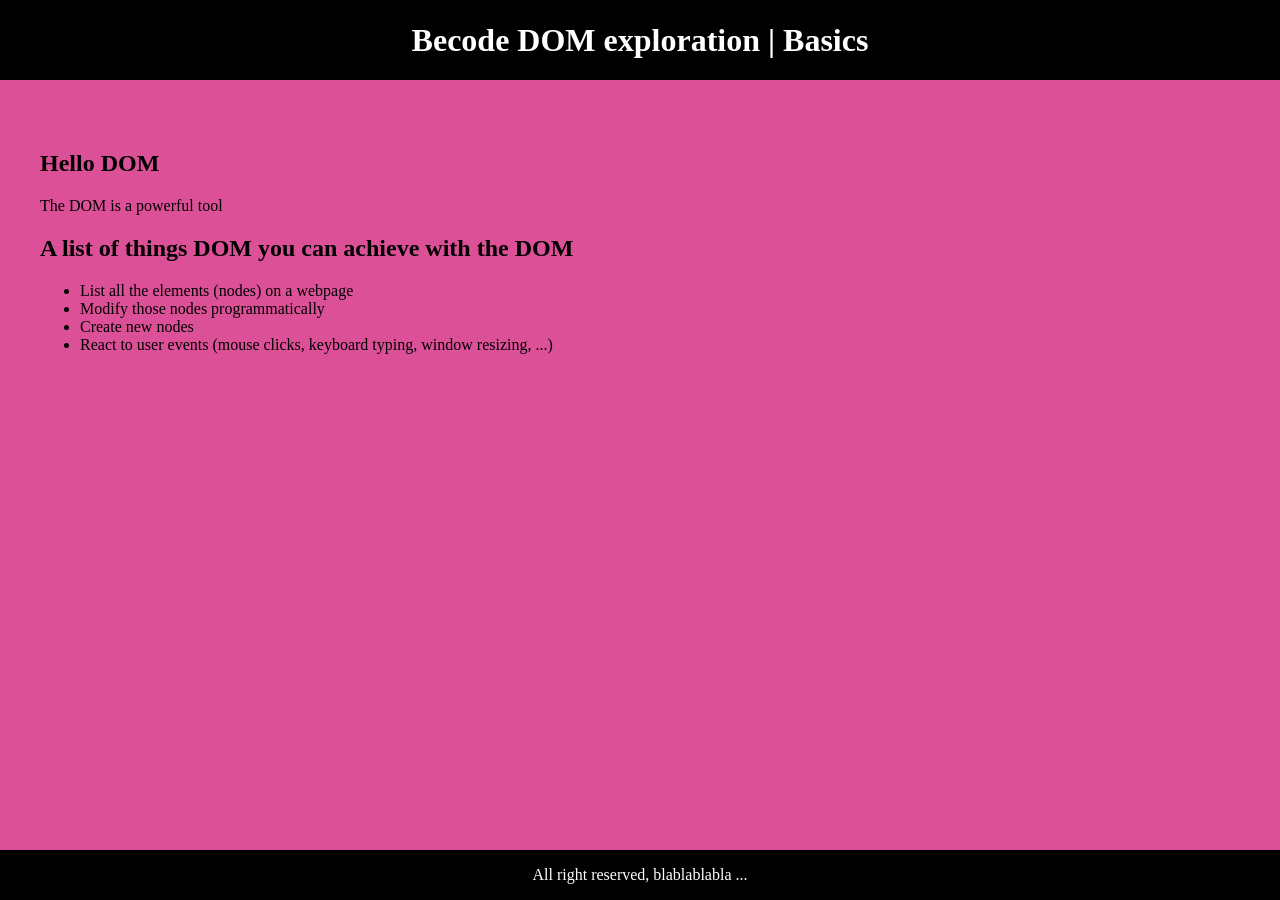
<file: 1.Introduction/index.html>
<!DOCTYPE html>
<html lang="fr">
<head>
  <meta charset="UTF-8">
  <meta http-equiv="X-UA-Compatible" content="IE=edge">
  <meta name="viewport" content="width=device-width, initial-scale=1.0">
  <title>Exploring the DOM</title>
  <link rel="stylesheet" href="../0.Resources/style.css">
</head>
<body>
  <header>
    <h1>Becode DOM exploration | <strong>Basics</strong></h1>
  </header>

  <main>
    <section>
      <h1>Hello DOM</h1>

      <p>The DOM is a powerful tool</p>
    </section>

    <section id="content">
      <h2 title="... though non-exhaustive">A list of things DOM you can achieve with the DOM</h2>

      <ul>
        <li>List all the elements (nodes) on a webpage</li>
        <li>Modify those nodes programmatically</li>
        <li>Create new nodes</li>
        <li>React to user events (mouse clicks, keyboard typing, window resizing, ...)</li>
      </ul>
    </section>
  </main>

  <footer>
    All right reserved, blablablabla ...
  </footer>

  <script src="script.js"></script>
</body>
</html>
</file>
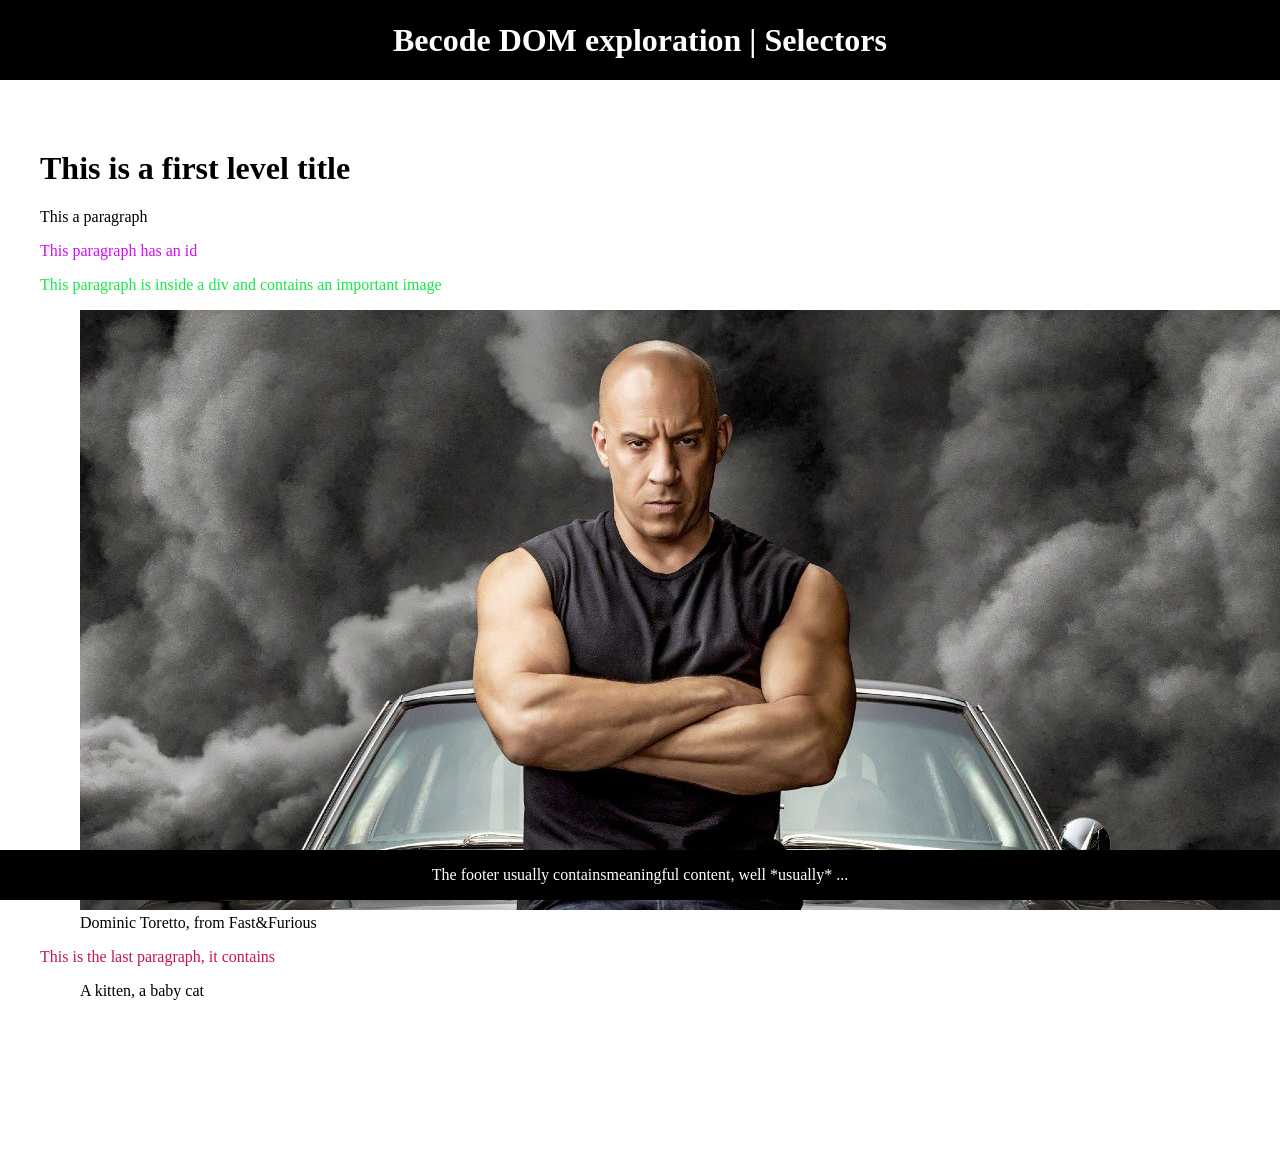
<file: 2.Selectors/index.html>
<!DOCTYPE html>
<html lang="fr">
<head>
  <meta charset="UTF-8">
  <meta http-equiv="X-UA-Compatible" content="IE=edge">
  <meta name="viewport" content="width=device-width, initial-scale=1.0">
  <title>Exploring the DOM</title>
  <link rel="stylesheet" href="../0.Resources/style.css">
</head>
<body>
  <header>
    <h1>Becode DOM exploration | <strong>Selectors</strong></h1>
  </header>

  <main>
    <h1>This is a first level title</h1>

    <p class="important">This a paragraph</p>

    <p id="p-with-an-id">This paragraph has an id</p>

    <div>
      <p>This paragraph is inside a div and contains an important image<br />
      <figure>
        <img src="../0.Resources/domtoretto.jpg" alt="Dominic Toretto" class="important" />
        <figcaption>Dominic Toretto, from Fast&Furious</figcaption>
      </figure></p>
    </div>

    <p>This is the last paragraph, it contains
      <figure>
        <img src="../0.Resources/kitten.jpeg" alt="A kitten" />
        <figcaption>A kitten, a baby cat</figcaption>
      </figure>
    </p>
  </main>

  <footer>
    The footer usually contains <span class="important">meaningful content</span>, well *usually* ...
  </footer>

  <script src="script.js"></script>
</body>
</html>
</file>
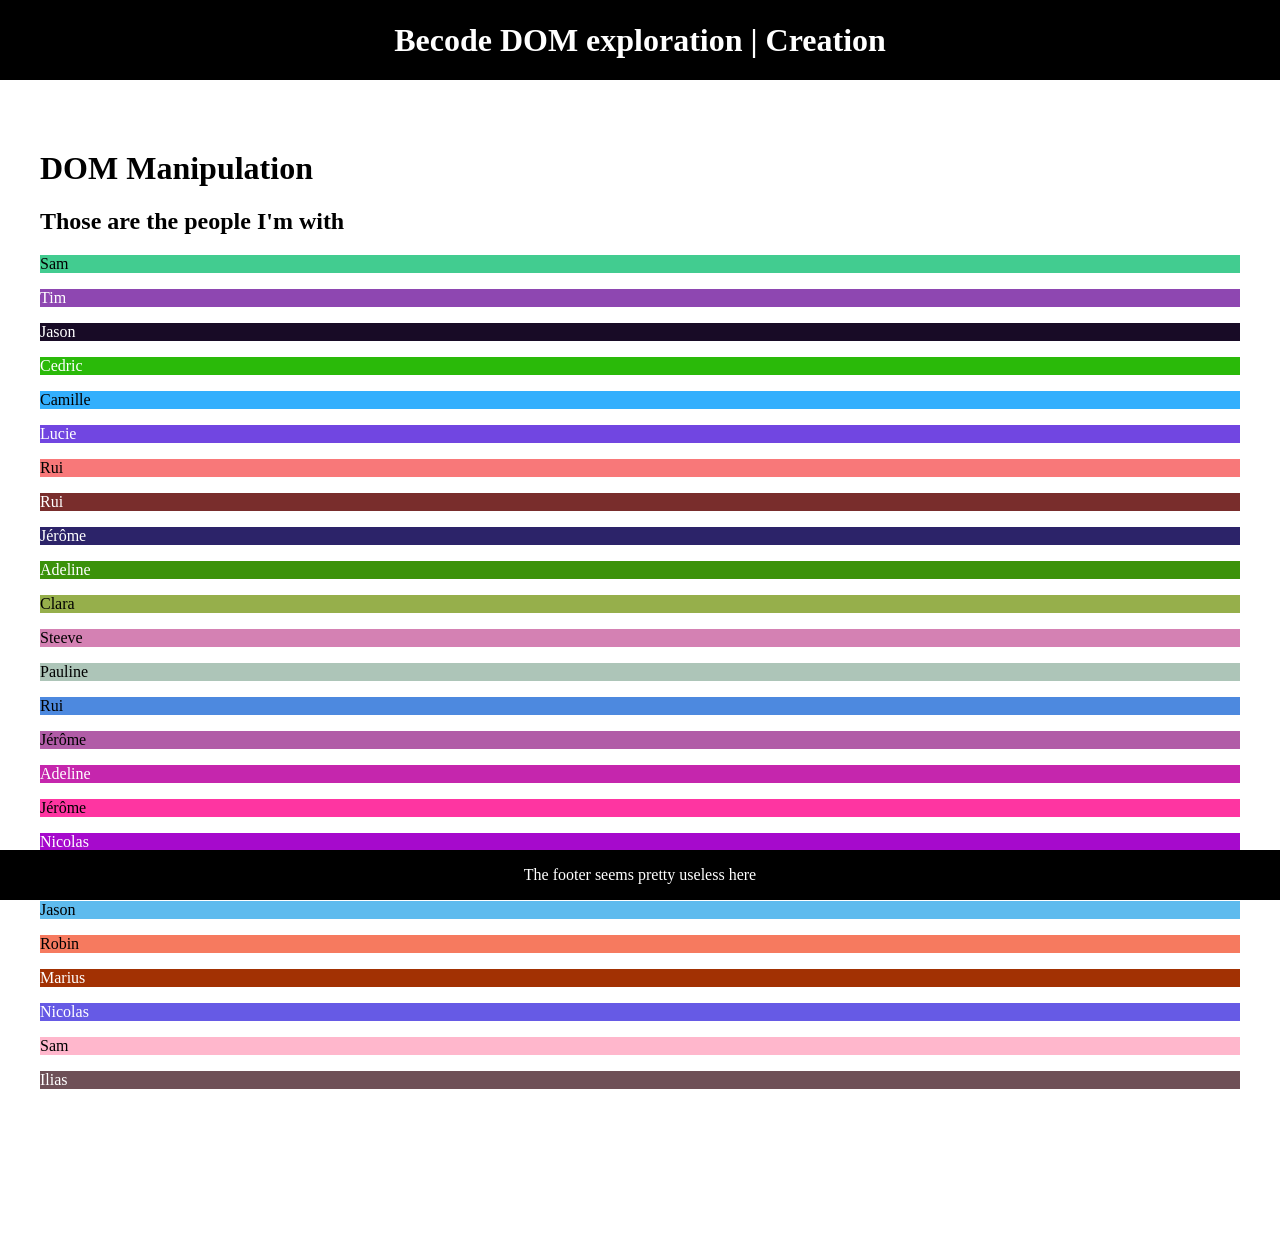
<file: 3.Create/index.html>
<!DOCTYPE html>
<html lang="fr">
<head>
  <meta charset="UTF-8">
  <meta http-equiv="X-UA-Compatible" content="IE=edge">
  <meta name="viewport" content="width=device-width, initial-scale=1.0">
  <title>Exploring the DOM</title>

  <link rel="stylesheet" href="../0.Resources/style.css">
</head>
<body>
  <header>
    <h1>Becode DOM exploration | <strong>Creation</strong></h1>
  </header>

  <main>
    <h1>DOM Manipulation</h1>

    <article>
      <h2>Those are the people I'm with</h2>
    </article>
  </main>

  <footer>
    The footer seems pretty useless here
  </footer>

  <script src="script.js"></script>
</body>
</html>
</file>
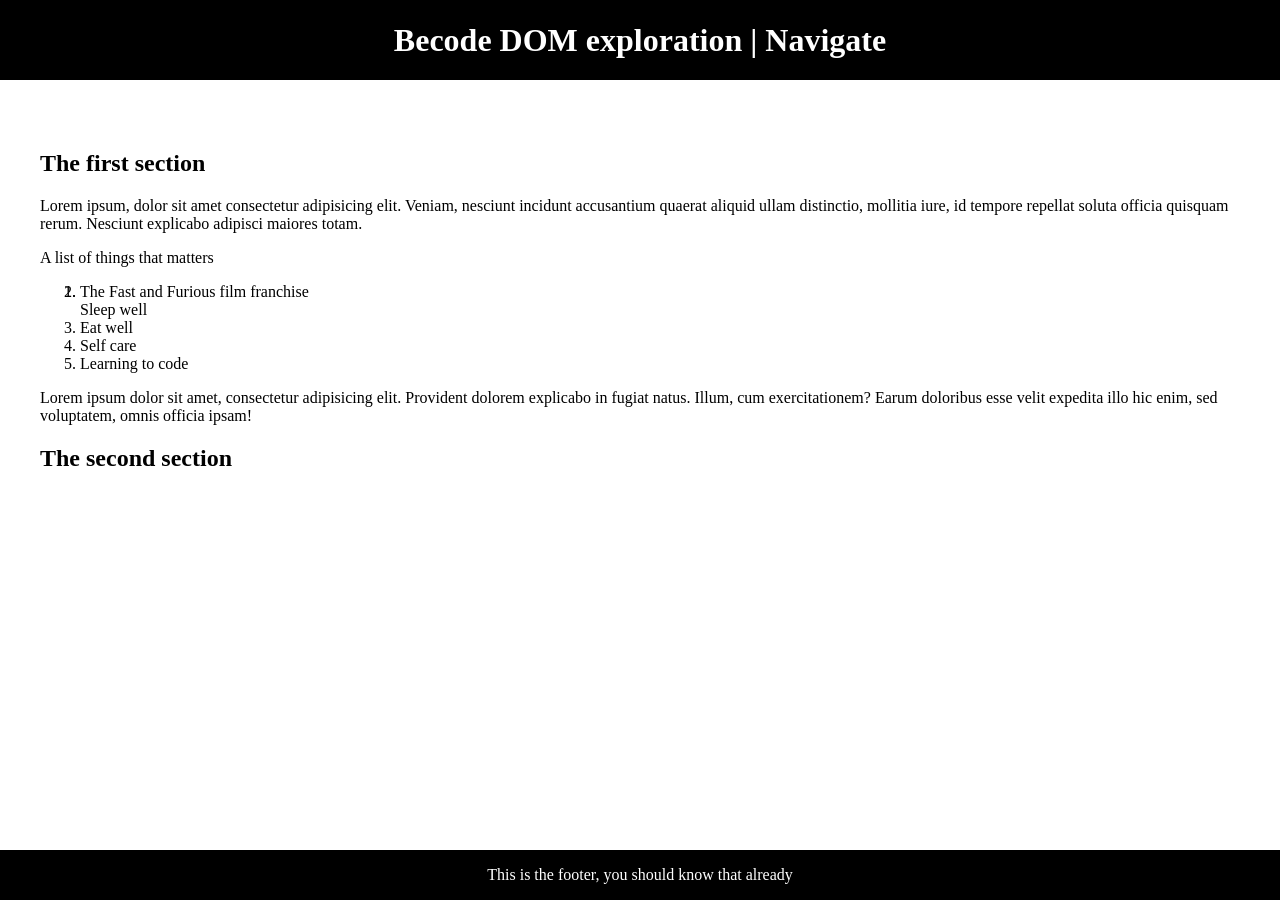
<file: 4.Navigate/index.html>
<!DOCTYPE html>
<html lang="en">
<head>
  <meta charset="UTF-8">
  <meta http-equiv="X-UA-Compatible" content="IE=edge">
  <meta name="viewport" content="width=device-width, initial-scale=1.0">
  <title>Exploring the DOM</title>

  <link rel="stylesheet" href="../0.Resources/style.css">
</head>
<body>
  <header>
    <h1>Becode DOM exploration | <strong>Navigate</strong></h1>
  </header>

  <main>
    <section>
      <h2>The first section</h2>

      <p>
        Lorem ipsum, dolor sit amet consectetur adipisicing elit. Veniam, nesciunt incidunt accusantium quaerat aliquid ullam distinctio, mollitia iure, id tempore repellat soluta officia quisquam rerum. Nesciunt explicabo adipisci maiores totam.
      </p>

      <p>
        A list of things that matters
        <ol>
          <li>Sleep well</li>
          <li>Eat well</li>
          <li>Self care</li>
          <li>Learning to code</li>
          <li>The Fast and Furious film franchise</li>
        </ol>
      </p>
    </section>

    <section>
      <h2>The third section</h2>

      <p>Lorem ipsum dolor sit amet, consectetur adipisicing elit. Provident dolorem explicabo in fugiat natus. Illum, cum exercitationem? Earum doloribus esse velit expedita illo hic enim, sed voluptatem, omnis officia ipsam!</p>
    </section>

    <section>
      <div>
        <h2>The second section</h2>

        <p>Lorem ipsum dolor sit amet consectetur, adipisicing elit. Praesentium, dolor dolorem dolores eaque animi sint facere aperiam ducimus deleniti! A doloribus quo iste animi inventore laborum amet ea cumque suscipit?</p>
      </div>
    </section>
  </main>

  <footer>
    This is the footer, you should know that already
  </footer>

  <script src="script.js"></script>
</body>
</html>
</file>
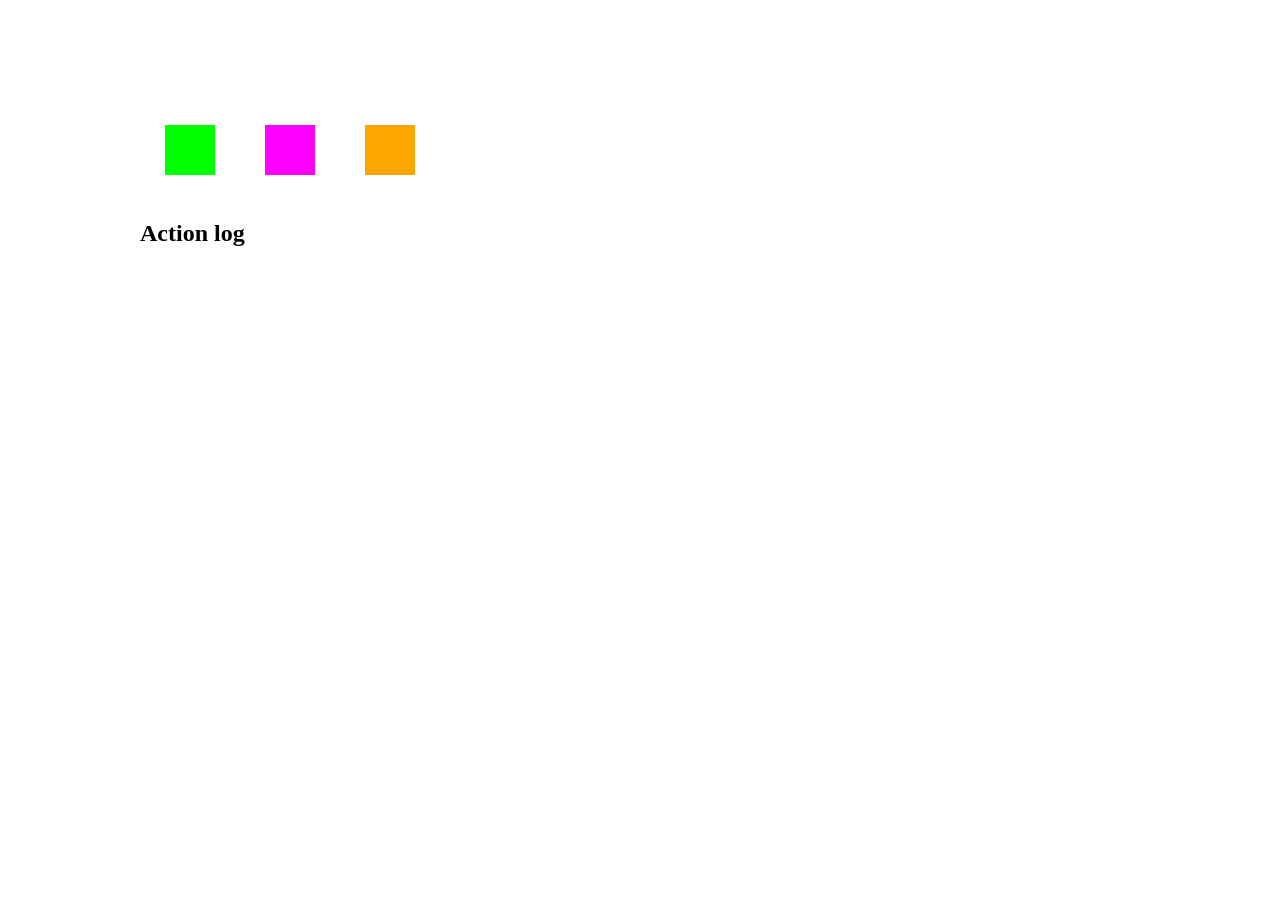
<file: 5.Events/index.html>
<!DOCTYPE html>
<html lang="en">
<head>
  <meta charset="UTF-8">
  <meta http-equiv="X-UA-Compatible" content="IE=edge">
  <meta name="viewport" content="width=device-width, initial-scale=1.0">
  <title>DOM events</title>

  <link rel="stylesheet" href="style.css">
</head>
<body>

  <main>
    <section class="displayedsquare-wrapper">
      <!-- Dynamically put the squares in here -->
    </section>

    <section>
      <div class="actionsquare-wrapper">
        <div class="actionsquare green"></div>
        <div class="actionsquare violet"></div>
        <div class="actionsquare orange"></div>
      </div>
    </section>

    <section>
      <h2>Action log</h2>

      <ul>
        <!-- Dynamically put the logs in here -->
      </ul>
    </section>
  </main>
  
  <script src="script.js"></script>
</body>
</html>
</file>
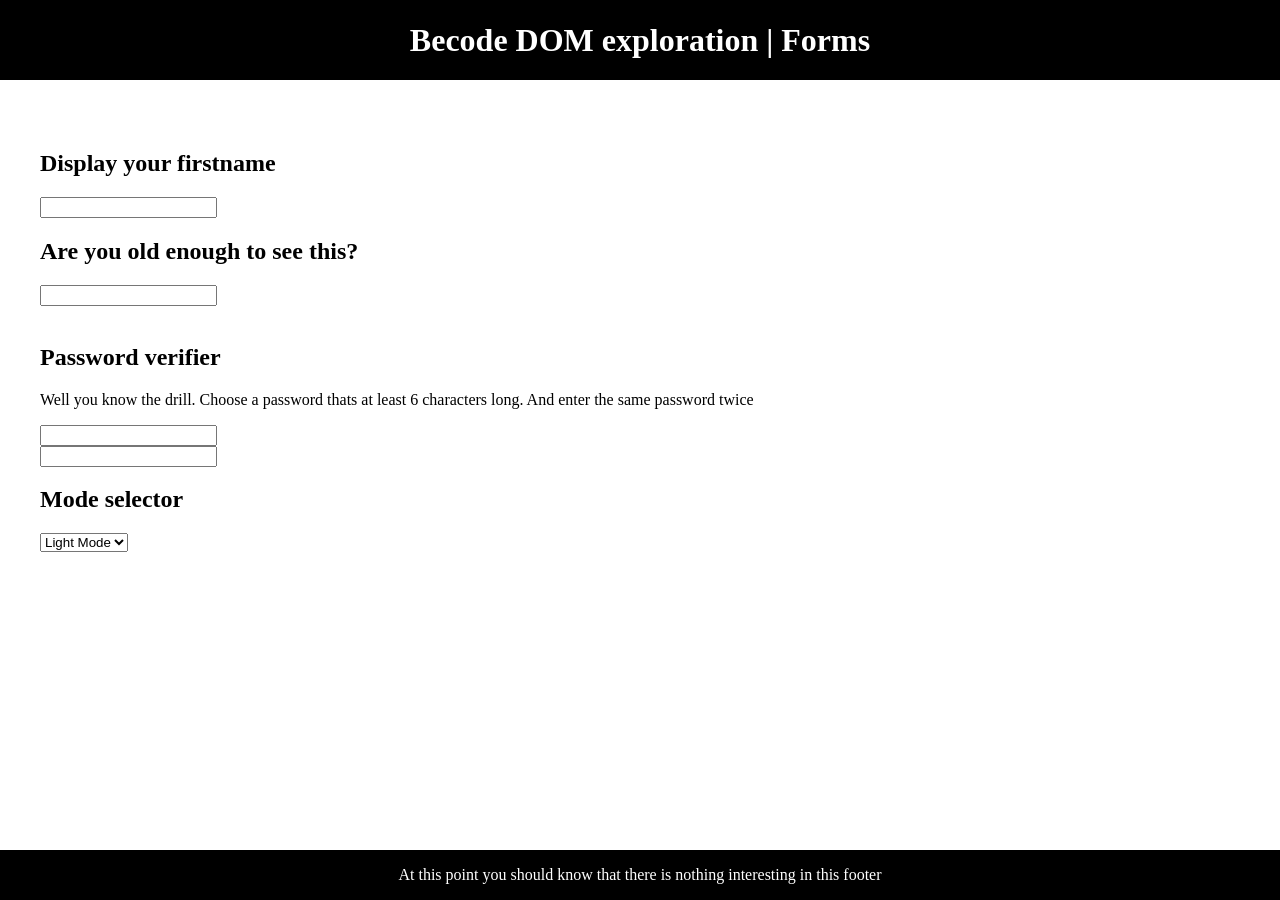
<file: 6.Forms/index.html>
<!DOCTYPE html>
<html lang="en">
<head>
  <meta charset="UTF-8">
  <meta http-equiv="X-UA-Compatible" content="IE=edge">
  <meta name="viewport" content="width=device-width, initial-scale=1.0">
  <title>Exploring the DOM</title>

  <link rel="stylesheet" href="../0.Resources/style.css">
</head>
<body>
  <header>
    <h1>Becode DOM exploration | <strong>Forms</strong></h1>
  </header>

  <main>
    <section>
      <h2>Display your firstname</h2>

      <input type="text" name="firstname" id="firstname"/>
      <span id="display-firstname"></span>
    </section>

    <section>
      <h2>Are you old enough to see this?</h2>

      <input type="number" name="age" id="age" />
      <section id="a-hard-truth" style="visibility: hidden;">
        Being an adult is not fun, everybody would rather remain a child, especially when it's time to pay the bills.
      </section>
    </section>

    <section>
      <h2>Password verifier</h2>

      <p>Well you know the drill. Choose a password thats at least 6 characters long. And enter the same password twice</p>

      <div>
        <input type="password" name="pwd" id="pwd" />
      </div>
      
      <div>
        <input type="password" name="pwd-confirm" id="pwd-confirm" />
      </div>
    </section>

    <section>
      <h2>Mode selector</h2>

      <select name="toggle-darkmode" id="toggle-darkmode">
        <option value="dark">Dark Mode</option>
        <option value="light" selected>Light Mode</option>
      </select>
    </section>
  </main>

  <footer>
    At this point you should know that there is nothing interesting in this footer
  </footer>

  <script src="script.js"></script>
</body>
</html>
</file>
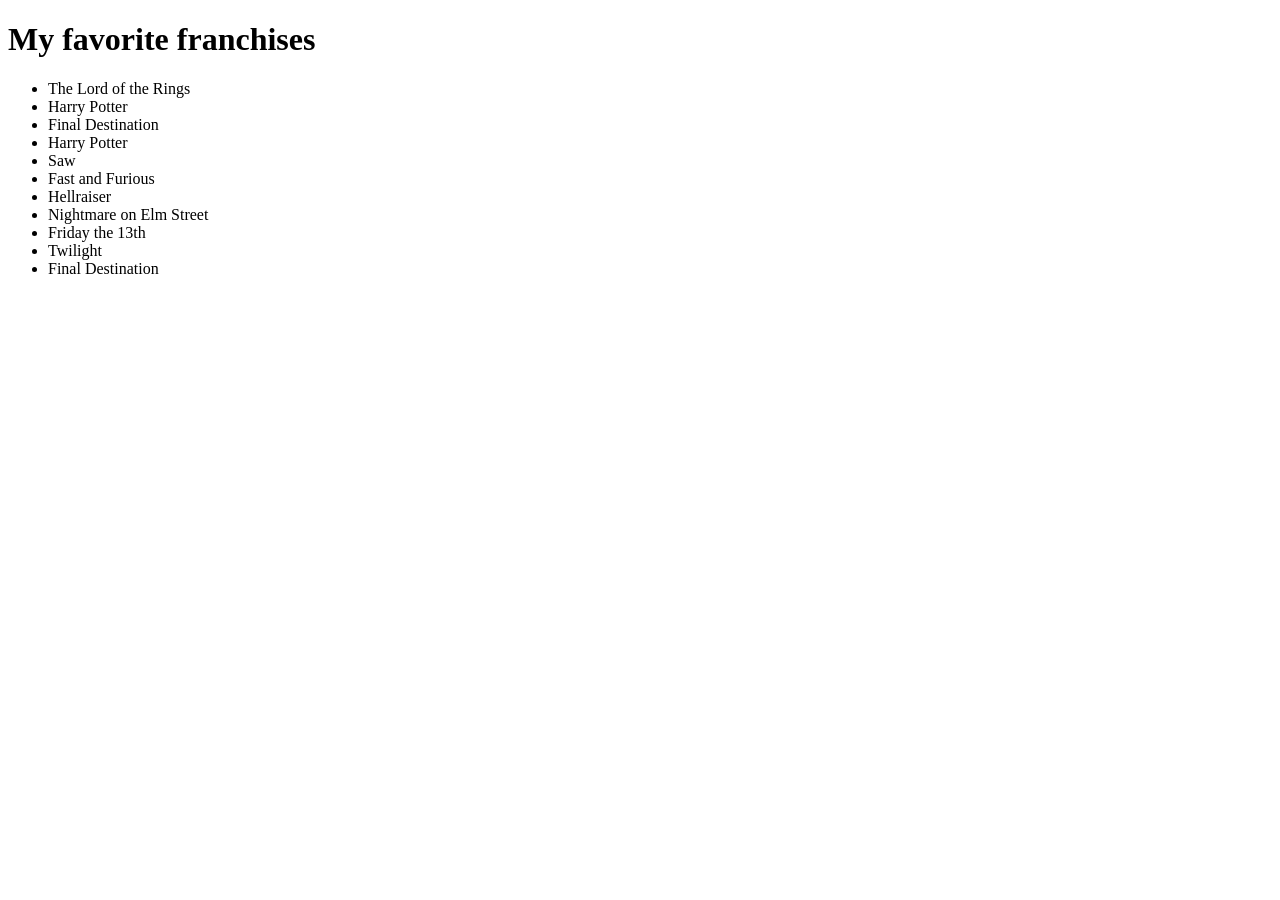
<file: 7.DOM-drill/index.html>
<!DOCTYPE html>
<html lang="en">

<head>
  <meta charset="UTF-8">
  <meta name="viewport" content="width=device-width, initial-scale=1.0">
  <title>The Great DOM Drill</title>
</head>

<body>
  <h1>My favorite franchises</h1>

  <ul>
    <li>The Lord of the Rings</li>
    <li>Harry Potter</li>
    <li>Final Destination</li>
    <li>Harry Potter</li>
    <li>Saw</li>
    <li>Fast and Furious</li>
    <li>Hellraiser</li>
    <li>Nightmare on Elm Street</li>
    <li>Friday the 13th</li>
    <li>Twilight</li>
    <li>Final Destination</li>
  </ul>
</body>

</html>
</file>
<file: 0.Resources/style.css>
*{
  box-sizing: border-box;
}

body{

  margin: 0 auto;
  padding: 0;
}

header, footer{
  position: fixed;
  background-color: #000;
  color: #fff;
  left: 0;
  right: 0;
  display: flex;
  justify-content: center;
  align-items: center;
}

header{
  top: 0;
  height: 80px;
}

footer{
  bottom: 0;
  height: 50px;
}

main{
  max-width: 1200px;
  margin: 150px auto;
}
</file>
<file: 5.Events/style.css>
body{
  margin: auto;
  transition: .3s;
}

.actionsquare, .displayedsquare{
  margin: 25px;
  height: 50px;
  width: 50px;
  transition: .3s;
}

.actionsquare:hover{
  transform: scale(1.5);
}

.green{
  background-color: lime;
}

.violet{
  background-color: magenta;
}

.orange{
  background-color: orange;
}

.actionsquare-wrapper, .displayedsquare-wrapper{
  display: flex;
  flex-wrap: wrap;
}

main{
  max-width: 1000px;
  margin: 100px auto;
}
</file>
